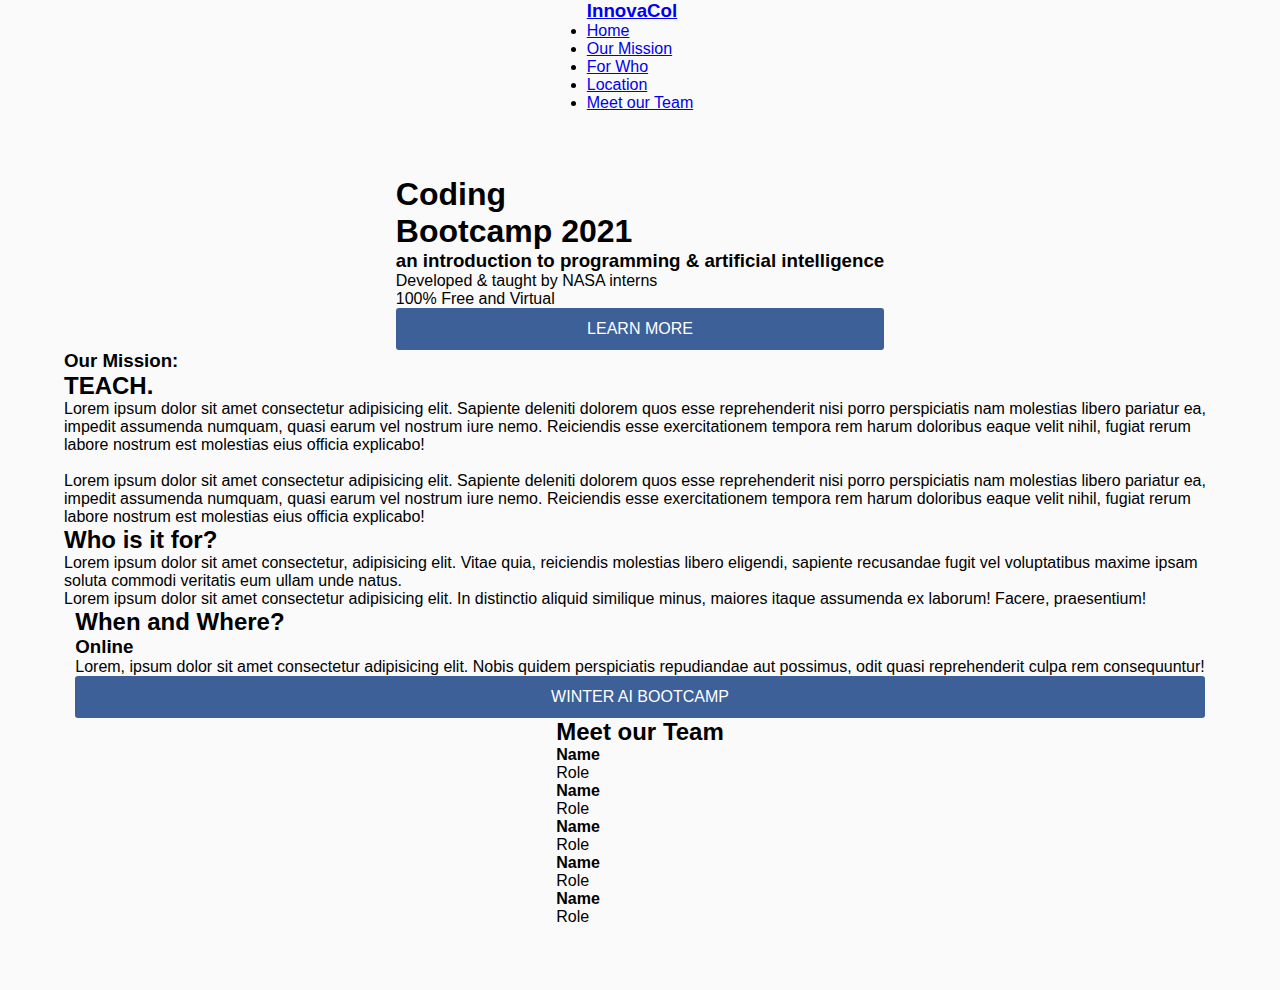
<file: index.html>
<!DOCTYPE html>
<html lang="en">

<head>
    <meta charset="UTF-8">
    <meta name="viewport" content="width=device-width, initial-scale=1.0">
    <meta name="description" content="TODO">
    <meta name="keywords" content="TODO">
    <meta name="author" content="TODO">
    <link rel="stylesheet" href="css/style.css">
    <link href="https://fonts.googleapis.com/css2?family=Titillium+Web&display=swap" rel="stylesheet">
    <title>InnovaCol</title>
</head>

<body>
    <header>
        <div id="header-container">
            <div id="logo-container">
                <a href="index.html">
                    <h3>InnovaCol</h3>
                </a>
            </div>
            <nav>
                <ul id="nav-links">
                    <li><a class="nav-link" href="index.html">Home</a></li>
                    <li><a class="nav-link" href="#our-mission">Our Mission</a></li>
                    <li><a class="nav-link" href="#for-who">For Who</a></li>
                    <li><a class="nav-link" href="#location">Location</a></li>
                    <li><a class="nav-link" href="#meet-our-team">Meet our Team</a></li>
                </ul>
            </nav>
        </div>
    </header>

    <main>
        <div id="intro">
            <div class="container">
                <section>
                    <h1 class="uppercase">Coding <br> Bootcamp 2021</h1>
                    <h3 class="uppercase">an introduction to programming & artificial intelligence</h3>
                    <p>Developed & taught by NASA interns</p>
                    <p>100% Free and Virtual</p>
                    <div class="buttons">
                        <a class="button" href="#" targe="_blank">Learn More</a>
                    </div>
                </section>
            </div>
        </div>

        <div id="our-mission">
            <div class="container">
                <div class="content">
                    <section class="text-center">
                        <article>
                            <h3>Our Mission: </h3>
                            <h2>TEACH.</h2>
                            <p>Lorem ipsum dolor sit amet consectetur adipisicing elit. Sapiente deleniti dolorem quos
                                esse
                                reprehenderit nisi porro perspiciatis nam molestias libero pariatur ea, impedit
                                assumenda
                                numquam, quasi earum vel nostrum iure nemo. Reiciendis esse exercitationem tempora rem
                                harum
                                doloribus eaque velit nihil, fugiat rerum labore nostrum est molestias eius officia
                                explicabo!
                            </p>
                            <br>
                            <p>Lorem ipsum dolor sit amet consectetur adipisicing elit. Sapiente deleniti dolorem quos
                                esse
                                reprehenderit nisi porro perspiciatis nam molestias libero pariatur ea, impedit
                                assumenda
                                numquam, quasi earum vel nostrum iure nemo. Reiciendis esse exercitationem tempora rem
                                harum
                                doloribus eaque velit nihil, fugiat rerum labore nostrum est molestias eius officia
                                explicabo!
                            </p>
                        </article>
                        <!-- <img class="" src="images/leaves.jpg" alt="Tropical Leaves"> -->
                    </section>
                </div>
            </div>
        </div>

        <div class="container parallax"></div>

        <div id="for-who">
            <div class="container">
                <div class="content">
                    <section class="text-center">
                        <!-- <img class="" src="images/leaves.jpg" alt="Tropical Leaves"> -->
                        <article>
                            <h2>Who is it for?</h2>
                            <p>Lorem ipsum dolor sit amet consectetur, adipisicing elit. Vitae quia, reiciendis
                                molestias libero eligendi, sapiente recusandae fugit vel voluptatibus maxime ipsam
                                soluta commodi veritatis eum ullam unde natus.</p>
                            <p>Lorem ipsum dolor sit amet consectetur adipisicing elit. In distinctio aliquid similique
                                minus, maiores itaque assumenda ex laborum! Facere, praesentium!</p>
                        </article>
                    </section>
                </div>
            </div>
        </div>

        <div class="container parallax"></div>

        <div id="location">
            <div class="container">
                <div class="content">
                    <section class="text-center">
                        <h2>When and Where?</h2>
                        <h3>Online</h3>
                        <p>Lorem, ipsum dolor sit amet consectetur adipisicing elit. Nobis quidem perspiciatis
                            repudiandae
                            aut
                            possimus, odit quasi reprehenderit culpa rem consequuntur!</p>
                        <div class="buttons center">
                            <a class="button" href="program.html">Winter AI Bootcamp</a>
                        </div>
                    </section>
                </div>
            </div>
        </div>

        <div class="container parallax"></div>

        <div id="meet-our-team">
            <div class="container">
                <div class="content">
                    <section class="text-center" id="team">
                        <h2>Meet our Team</h2>
                        <div class="tiles">
                            <span class="tile">
                                <h4>Name</h4>
                                <p>Role</p>
                            </span>
                            <span class="tile">
                                <h4>Name</h4>
                                <p>Role</p>
                            </span>
                            <span class="tile">
                                <h4>Name</h4>
                                <p>Role</p>
                            </span>
                            <span class="tile">
                                <h4>Name</h4>
                                <p>Role</p>
                            </span>
                            <span class="tile">
                                <h4>Name</h4>
                                <p>Role</p>
                            </span>
                        </div>
                    </section>
                </div>
            </div>
        </div>

        <div class="container parallax"></div>

        </div>
    </main>
    <footer>
        <div class="container">
            <address>
                <!-- <p>Email: fundacioninnovaco@gmail.com</p> -->
                <!-- <p><a href="https://www.instagram.com/finnovacol/">Instagram: @finnovacol</a></p> -->
            </address>
            <!-- 
            <hr>
            <br>

            <p>COPYRIGHT &#169;- TODO. All Rights Reserved.</p> -->
        </div>
    </footer>
</body>

</html>
</file>
<file: css/style.css>
* {
    font-family: 'Lato', sans-serif;

    margin: 0px;
    padding: 0px;

    box-sizing: border-box;
}

/**********************************/

body {
    background-color: #fafafa;

    display: flex;
    flex-direction: column;
    align-items: center;
    justify-content: center;
}

main {
    padding: 5vw;

    display: flex;
    flex-direction: column;
    align-items: center;
    justify-content: center;
}

/**********************************/

.space {
    height: 5vh;
}

.buttons {    
    text-align: center;

    display: flex;
    flex-direction: column;
    flex-wrap: wrap;
}

.button {
    background: #3d6098;
    color: #ffffff;

    text-decoration: none;
    text-transform: uppercase;

    border: 2px solid #3d6098;
    border-radius: 3px;

    padding: 10px 20px;
}

.button:hover {
    background: #ffffff;
    color: #3d6098;

    border: 2px solid #3d6098;
}
</file>
